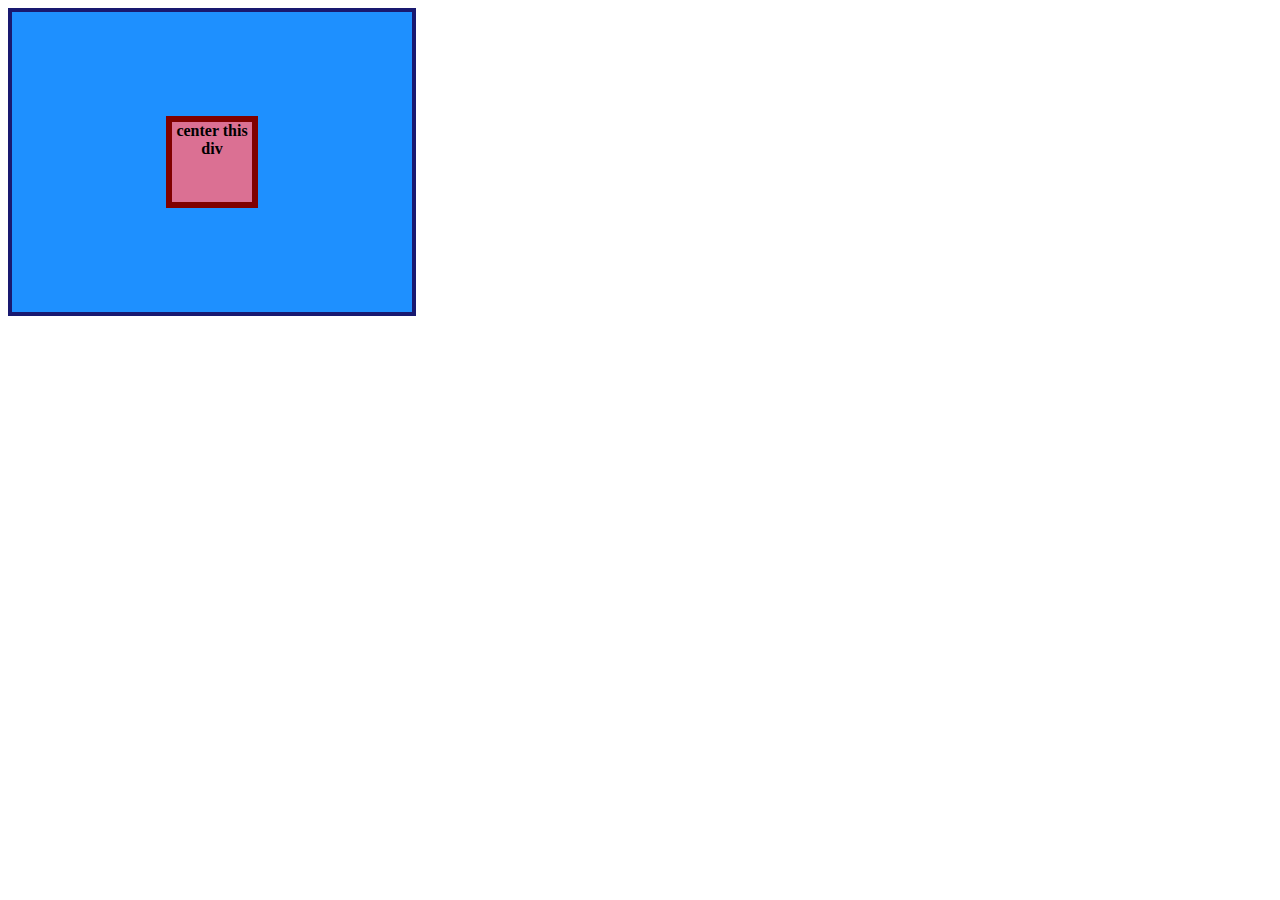
<file: foundations/flex/01-flex-center/index.html>
<!DOCTYPE html>
<html lang="en">
  <head>
    <meta charset="UTF-8" />
    <meta http-equiv="X-UA-Compatible" content="IE=edge" />
    <meta name="viewport" content="width=device-width, initial-scale=1.0" />
    <title>CENTER THIS DIV</title>
    <link rel="stylesheet" href="style.css" />
  </head>
  <body>
    <div class="container">
      <div class="box">center this div</div>
    </div>
  </body>
</html>
</file>
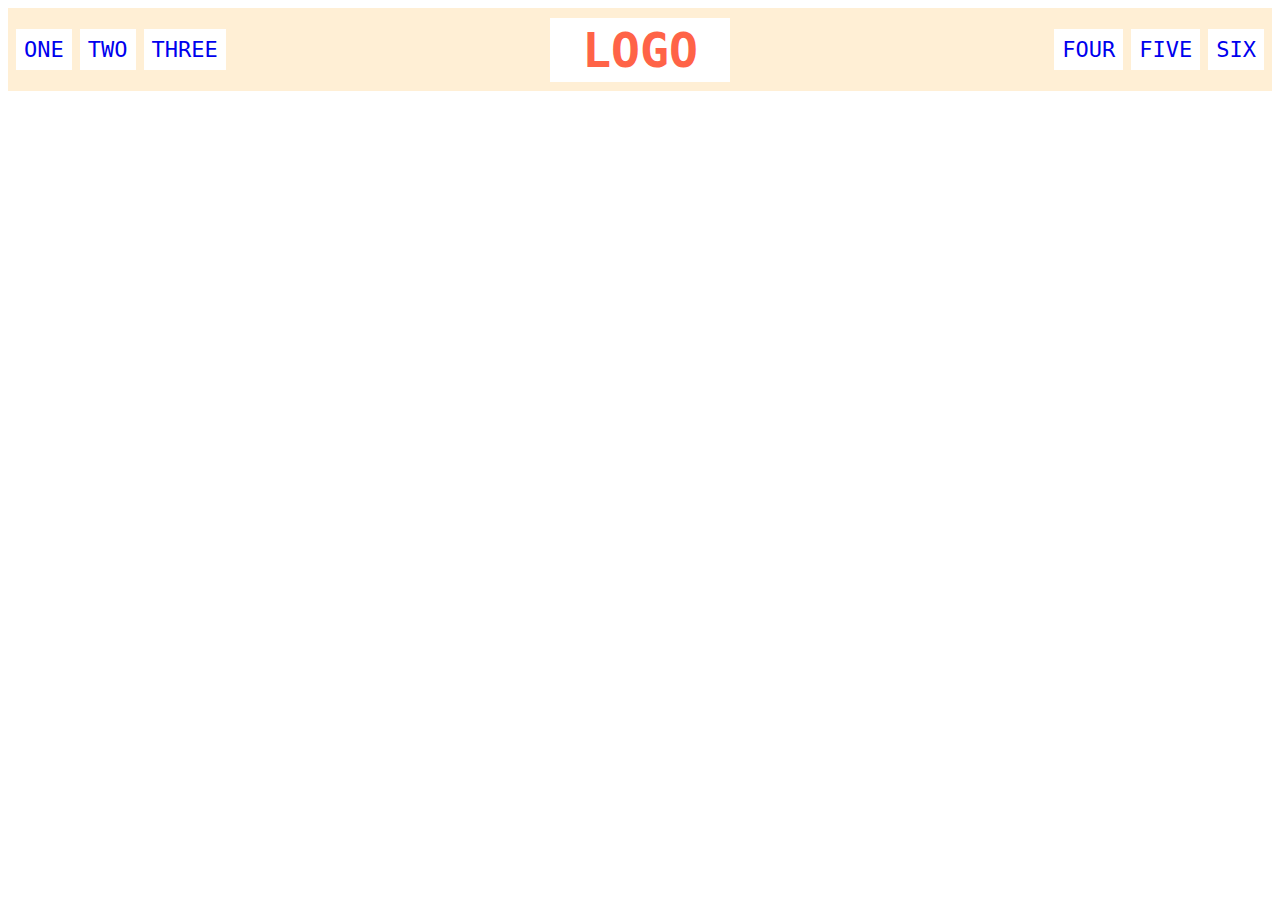
<file: foundations/flex/02-flex-header/index.html>
<!DOCTYPE html>
<html lang="en">
  <head>
    <meta charset="UTF-8" />
    <meta http-equiv="X-UA-Compatible" content="IE=edge" />
    <meta name="viewport" content="width=device-width, initial-scale=1.0" />
    <title>Flex Header</title>
    <link rel="stylesheet" href="style.css" />
  </head>
  <body>
    <div class="header">
      <div class="left-links">
        <ul>
          <li><a href="#">ONE</a></li>
          <li><a href="#">TWO</a></li>
          <li><a href="#">THREE</a></li>
        </ul>
      </div>
      <div class="logo">LOGO</div>
      <div class="right-links">
        <ul>
          <li><a href="#">FOUR</a></li>
          <li><a href="#">FIVE</a></li>
          <li><a href="#">SIX</a></li>
        </ul>
      </div>
    </div>
  </body>
</html>
</file>
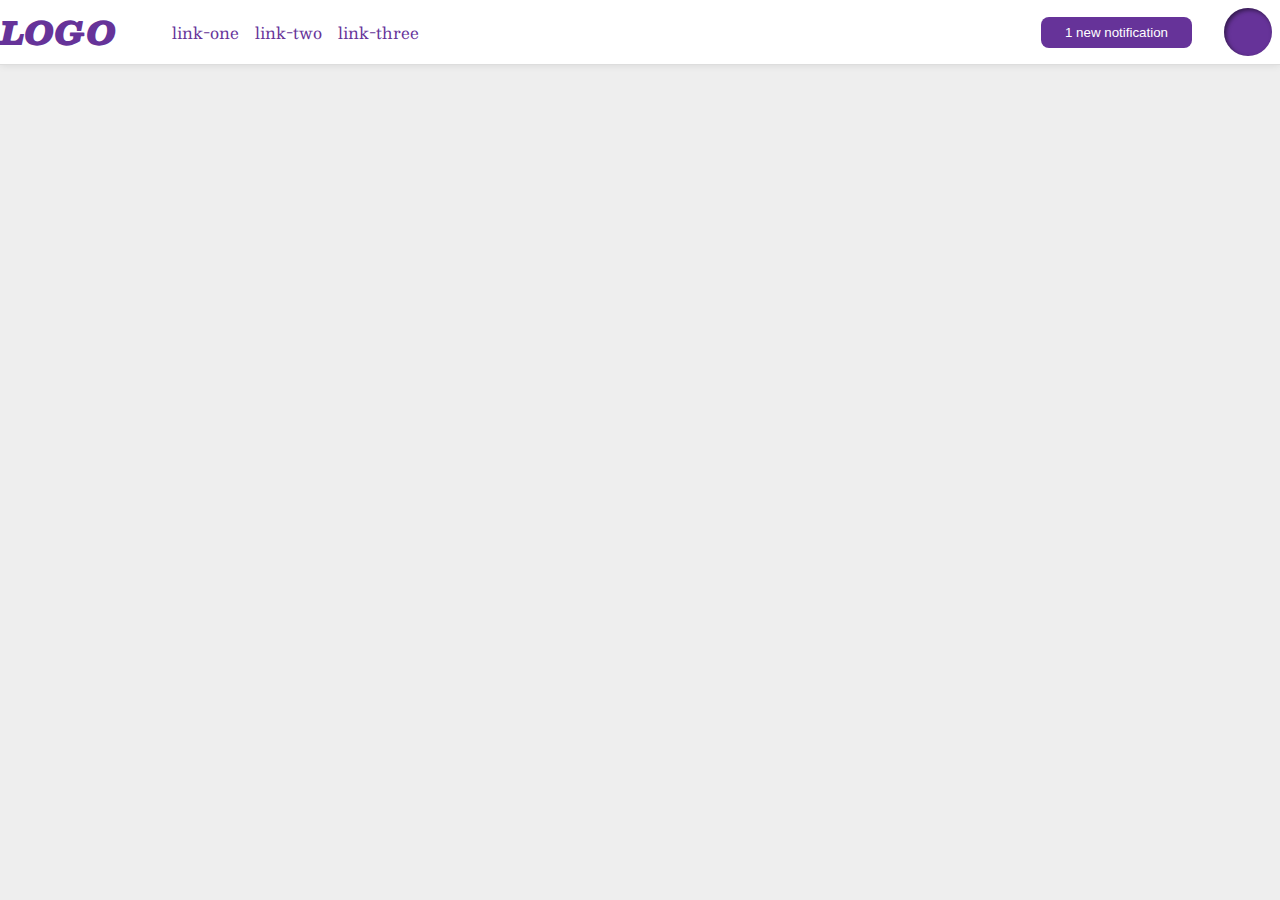
<file: foundations/flex/03-flex-header-2/index.html>
<!DOCTYPE html>
<html lang="en">
  <head>
    <meta charset="UTF-8" />
    <meta http-equiv="X-UA-Compatible" content="IE=edge" />
    <meta name="viewport" content="width=device-width, initial-scale=1.0" />
    <title>Flex Header 2</title>
    <link rel="stylesheet" href="style.css" />
  </head>
  <body>
    <div class="header">
      <div class="left">
        <div class="logo">LOGO</div>
        <ul class="links">
          <li><a href="https://google.com">link-one</a></li>
          <li><a href="https://google.com">link-two</a></li>
          <li><a href="https://google.com">link-three</a></li>
        </ul>
      </div>
      <div class="right">
        <button class="notifications">1 new notification</button>
        <div class="profile-image"></div>
      </div>
    </div>
  </body>
</html>
</file>
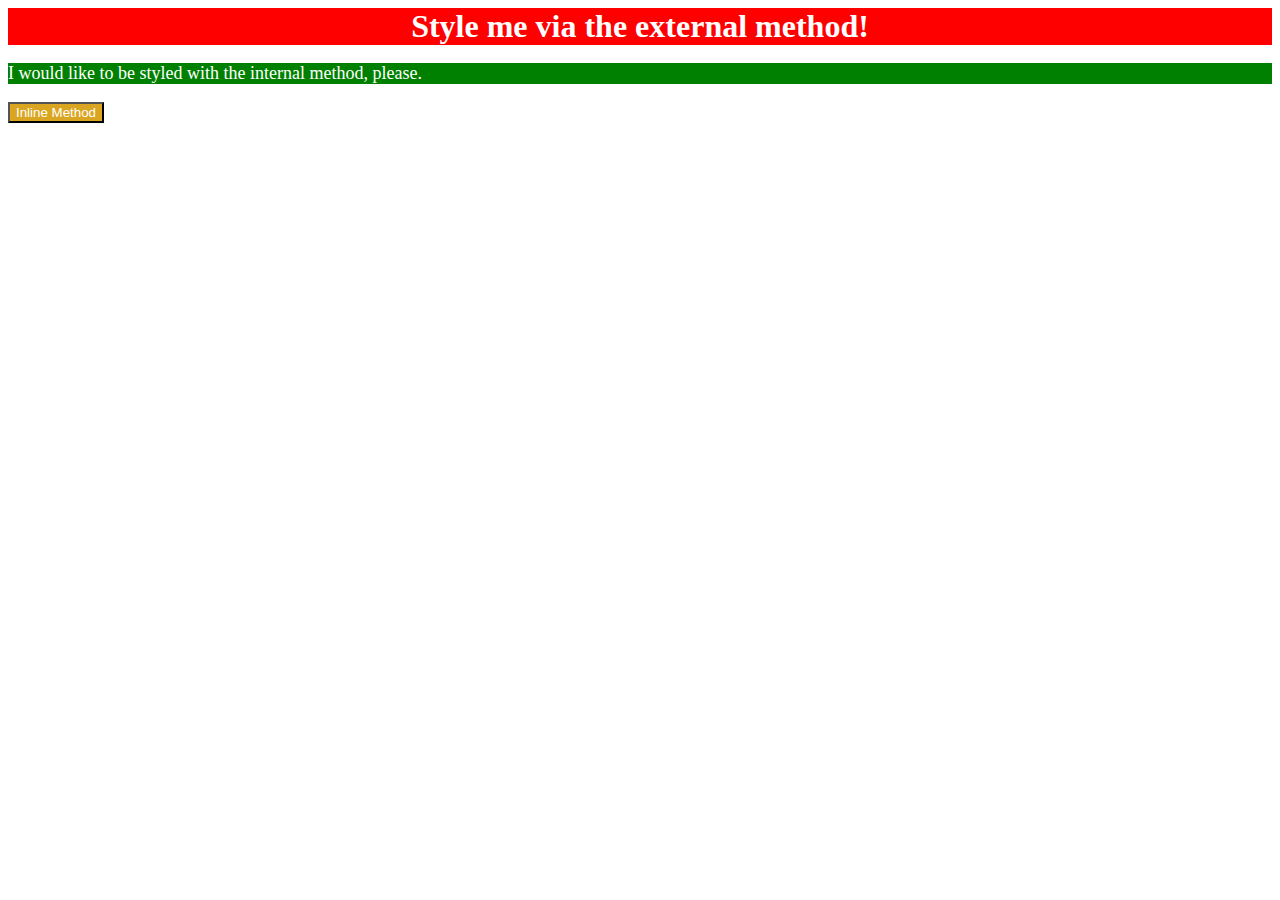
<file: foundations/intro-to-css/01-css-methods/index.html>
<!DOCTYPE html>
<html lang="en">
  <head>
    <meta charset="UTF-8">
    <meta http-equiv="X-UA-Compatible" content="IE=edge">
    <meta name="viewport" content="width=device-width, initial-scale=1.0">
    <title>Methods for Adding CSS</title>
    <link rel="stylesheet" href="style.css">
    <style>
      p {
        color: white;
        background-color: green;
        font-size: 18px;
      }
    </style>
  </head>
  <body>
    <div>Style me via the external method!</div>
    <p>I would like to be styled with the internal method, please.</p>
    <button style="color: white; background-color: goldenrod;">Inline Method</button>
  </body>
</html>
</file>
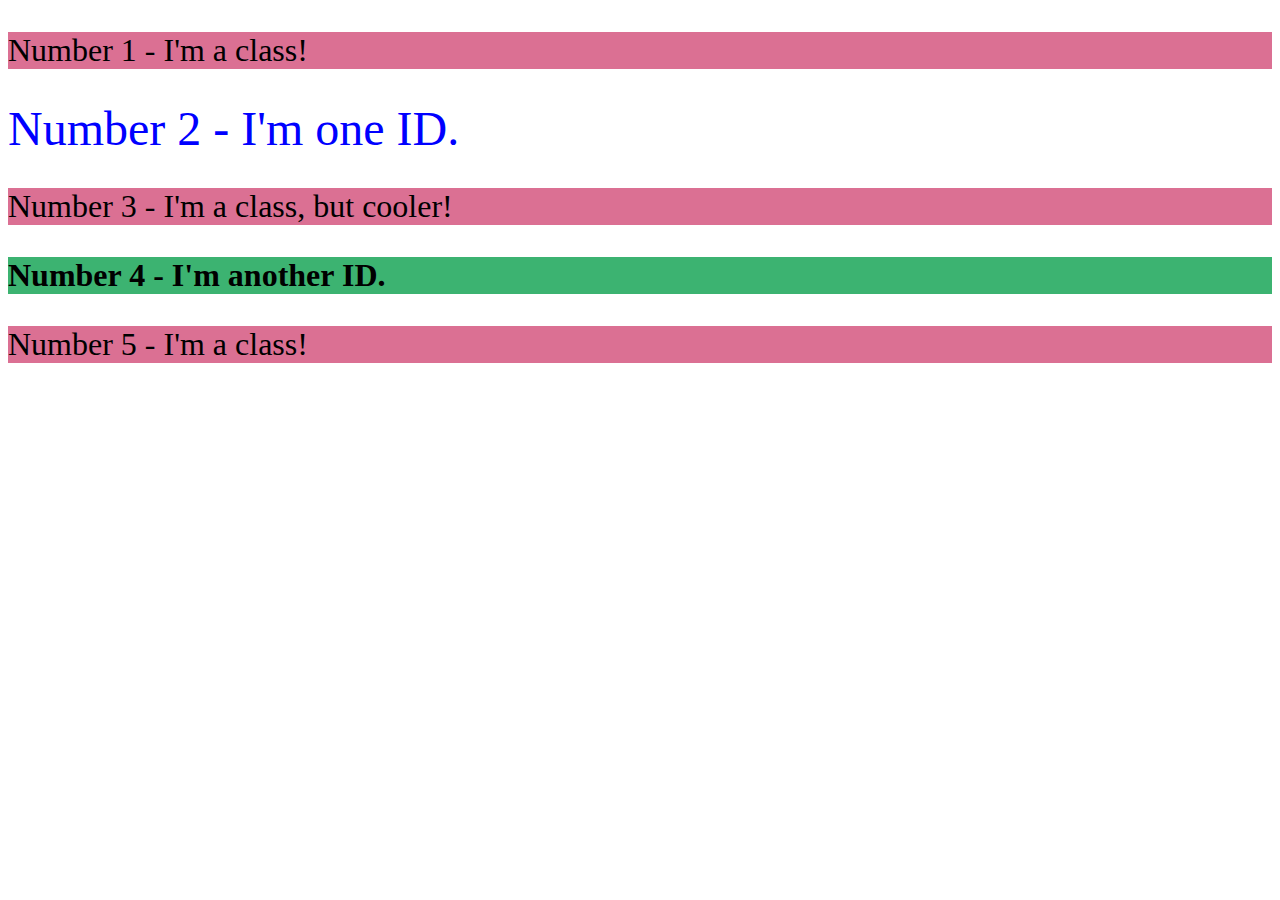
<file: foundations/intro-to-css/02-class-id-selectors/index.html>
<!DOCTYPE html>
<html lang="en">
  <head>
    <meta charset="UTF-8">
    <meta http-equiv="X-UA-Compatible" content="IE=edge">
    <meta name="viewport" content="width=device-width, initial-scale=1.0">
    <title>Class and ID Selectors</title>
    <link rel="stylesheet" href="style.css">
  </head>
  <body>
    <p class="number">Number 1 - I'm a class!</p>
    <div id="two">Number 2 - I'm one ID.</div>
    <p class="number" class="three">Number 3 - I'm a class, but cooler!</p>
    <div id="four">Number 4 - I'm another ID.</div>
    <p class="number">Number 5 - I'm a class!</p>
  </body>
</html>
</file>
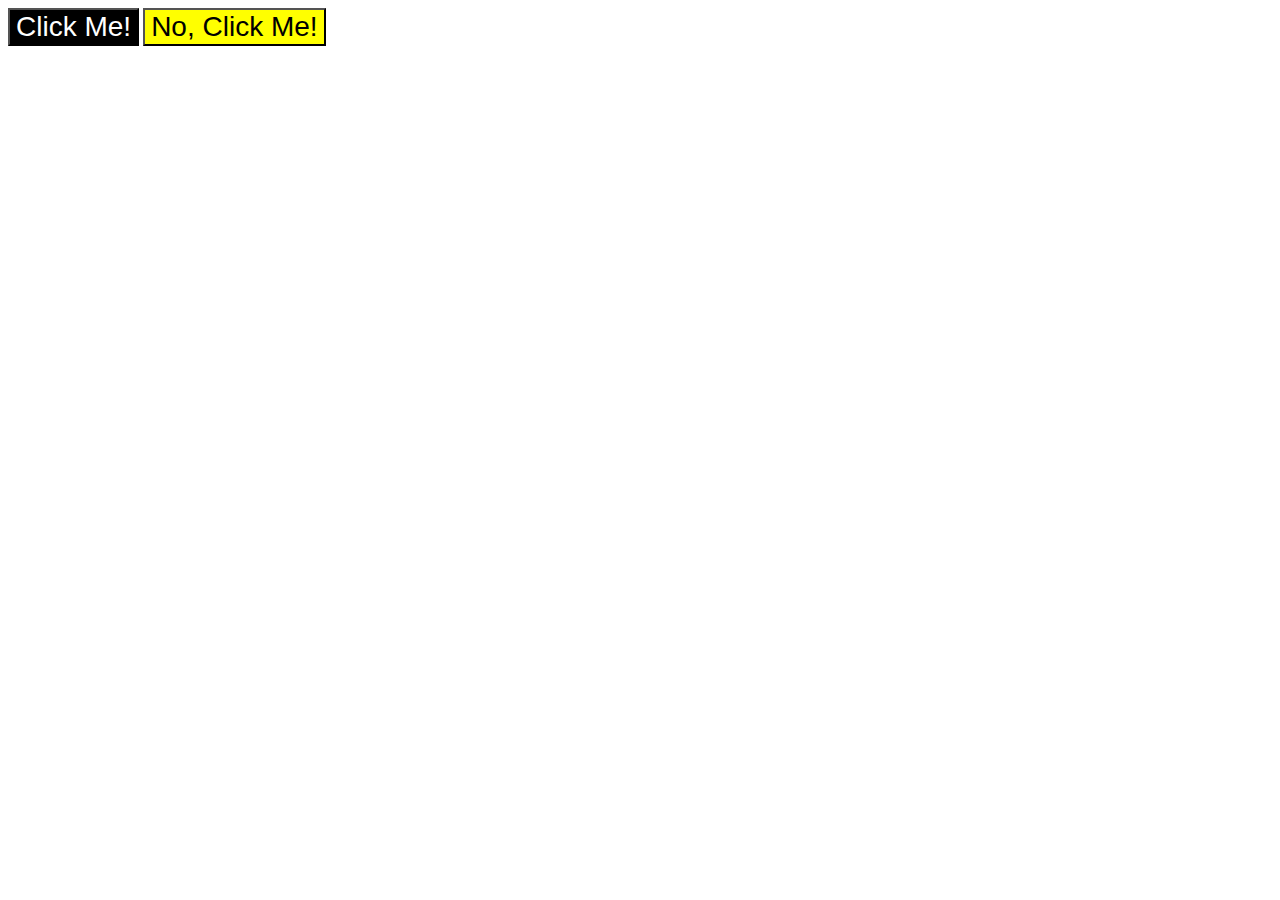
<file: foundations/intro-to-css/03-grouping-selectors/index.html>
<!DOCTYPE html>
<html lang="en">
  <head>
    <meta charset="UTF-8">
    <meta http-equiv="X-UA-Compatible" content="IE=edge">
    <meta name="viewport" content="width=device-width, initial-scale=1.0">
    <title>Grouping Selectors</title>
    <link rel="stylesheet" href="style.css">
  </head>
  <body>
    <button class="black-btn">Click Me!</button>
    <button class="yellow-btn">No, Click Me!</button>
  </body>
</html>
</file>
<file: foundations/flex/01-flex-center/style.css>
.container {
  background: dodgerblue;
  border: 4px solid midnightblue;
  width: 400px;
  height: 300px;
  display: flex;
  align-items: center;
  justify-content: center;
}

.box {
  background: palevioletred;
  font-weight: bold;
  text-align: center;
  border: 6px solid maroon;
  width: 80px;
  height: 80px;
}
</file>
<file: foundations/flex/02-flex-header/style.css>
.header {
  font-family: monospace;
  background: papayawhip;
  display: flex;
  justify-content: space-between;
  padding: 8px;
  align-items: center;
}

.logo {
  font-size: 48px;
  font-weight: 900;
  color: tomato;
  background: white;
  padding: 4px 32px;
}

ul {
  /* this removes the dots on the list items*/
  list-style-type: none;
  display: flex;
  gap: 8px;
  padding: 0;
}

a {
  font-size: 22px;
  background: white;
  padding: 8px;
  /* this removes the line under the links */
  text-decoration: none;
  display: flex;
}
</file>
<file: foundations/flex/03-flex-header-2/style.css>
/* this is some magical font-importing.  
you'll learn about it later. */
@import url("https://fonts.googleapis.com/css2?family=Besley:ital,wght@0,400;1,900&display=swap");

body {
  margin: 0;
  background: #eee;
  font-family: Besley, serif;
}

.header {
  background: white;
  border-bottom: 1px solid #ddd;
  box-shadow: 0 0 8px rgba(0, 0, 0, 0.1);
  display: flex;
  justify-content: space-between;
}

.profile-image {
  background: rebeccapurple;
  box-shadow: inset 2px 2px 4px rgba(0, 0, 0, 0.5);
  border-radius: 50%;
  width: 48px;
  height: 48px;
  display: flex;
  margin: 8px;
}

.logo {
  color: rebeccapurple;
  font-size: 32px;
  font-weight: 900;
  font-style: italic;
}

button {
  border: none;
  border-radius: 8px;
  background: rebeccapurple;
  color: white;
  padding: 8px 24px;
  margin: 8px;
}

a {
  /* this removes the line under our links */
  text-decoration: none;
  color: rebeccapurple;
}

ul {
  list-style-type: none;
  display: flex;
  gap: 16px;
}

.left,
.right {
  display: flex;
  align-items: center;
  gap: 16px;
}
</file>
<file: foundations/intro-to-css/01-css-methods/style.css>
div {
    color: white;
    background-color: red;
    text-align: center;
    font-weight: bold;
    font-size: 32px;
}
</file>
<file: foundations/intro-to-css/02-class-id-selectors/style.css>
p {
    color:black;
}


.number { 
    background-color: palevioletred;
    font-size: 32px;
}

.number.three {
    font-size: 38px;
}


#two {
    color: blue;
    font-size: 48px;
}

#four{
    font-weight: bold;
    font-size: 32px;
    background-color: mediumseagreen;
}
</file>
<file: foundations/intro-to-css/03-grouping-selectors/style.css>
.black-btn,
.yellow-btn {
    font-size: 28px;
    font: Helvetica, "Times New Roman", sans-serif;
}

.black-btn{
    color: white;
    background-color: black;
}

.yellow-btn{
    color: black;
    background-color: yellow;
}
</file>
